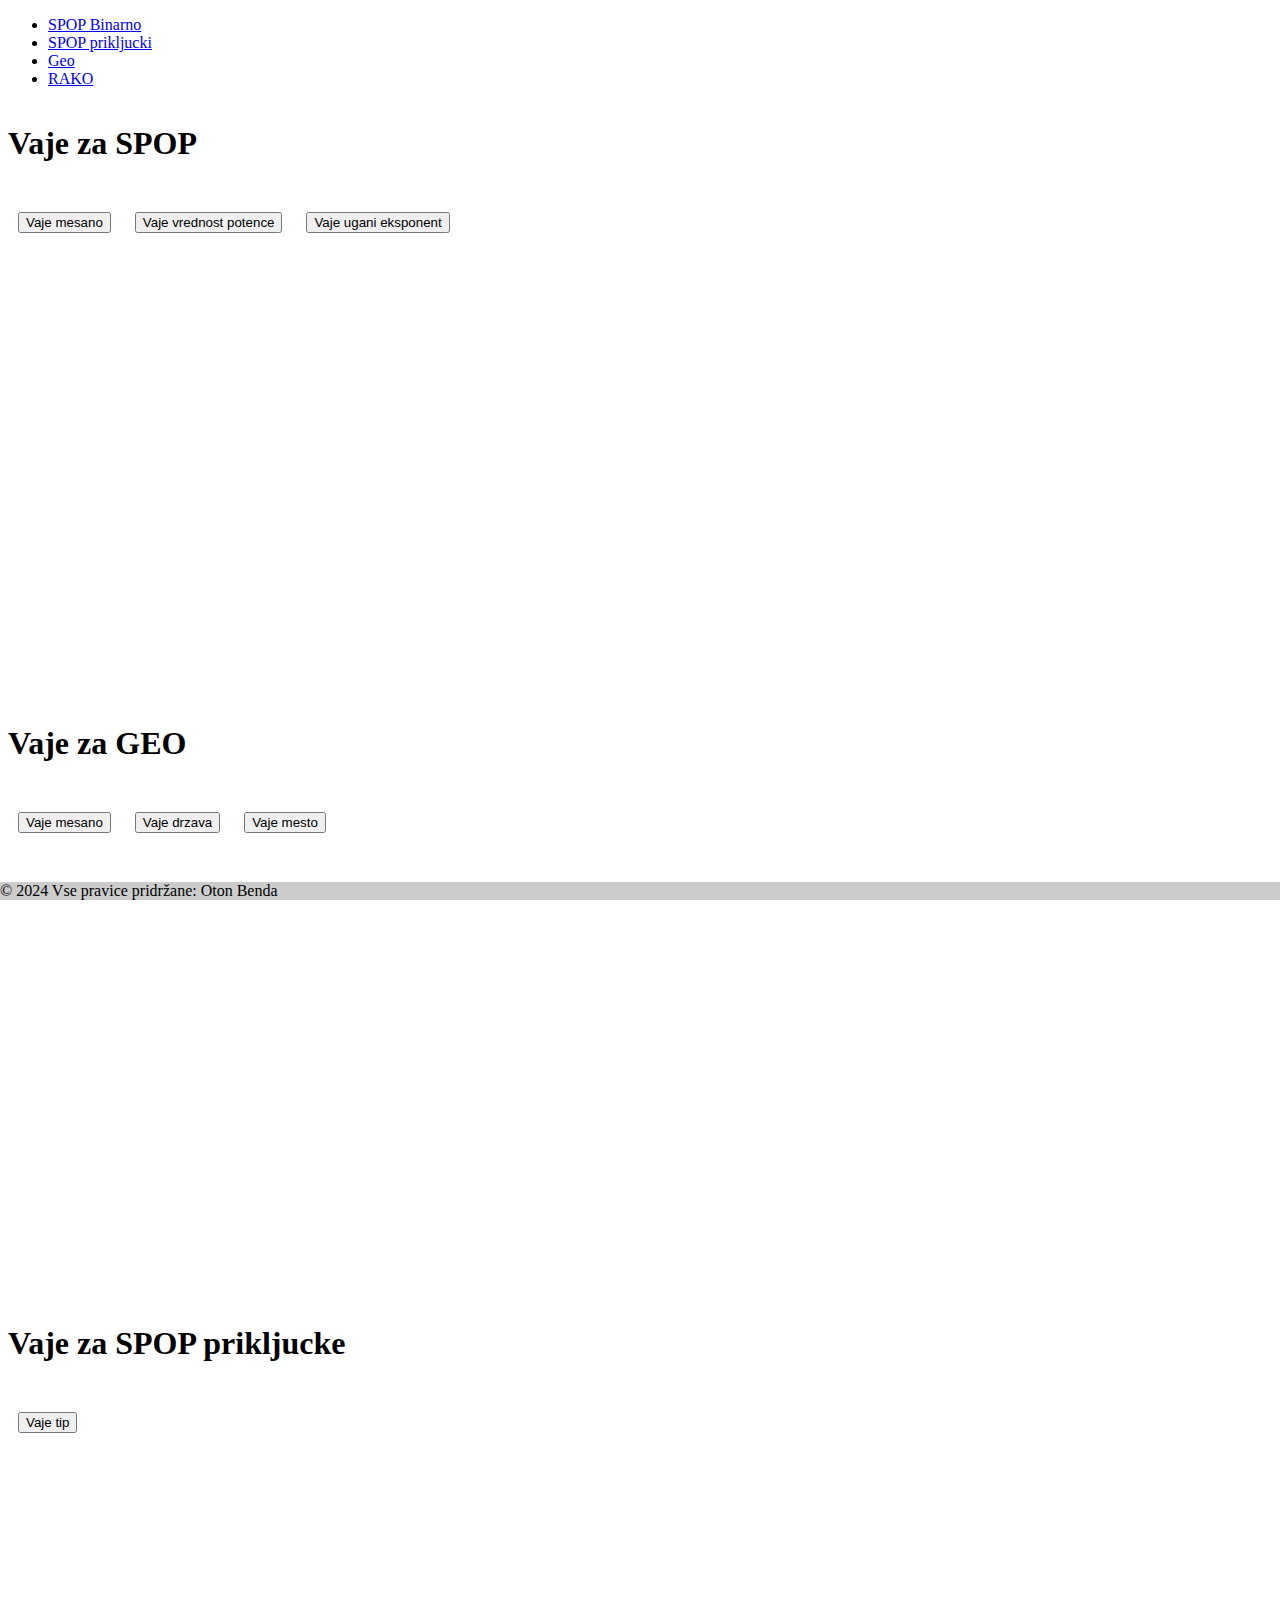
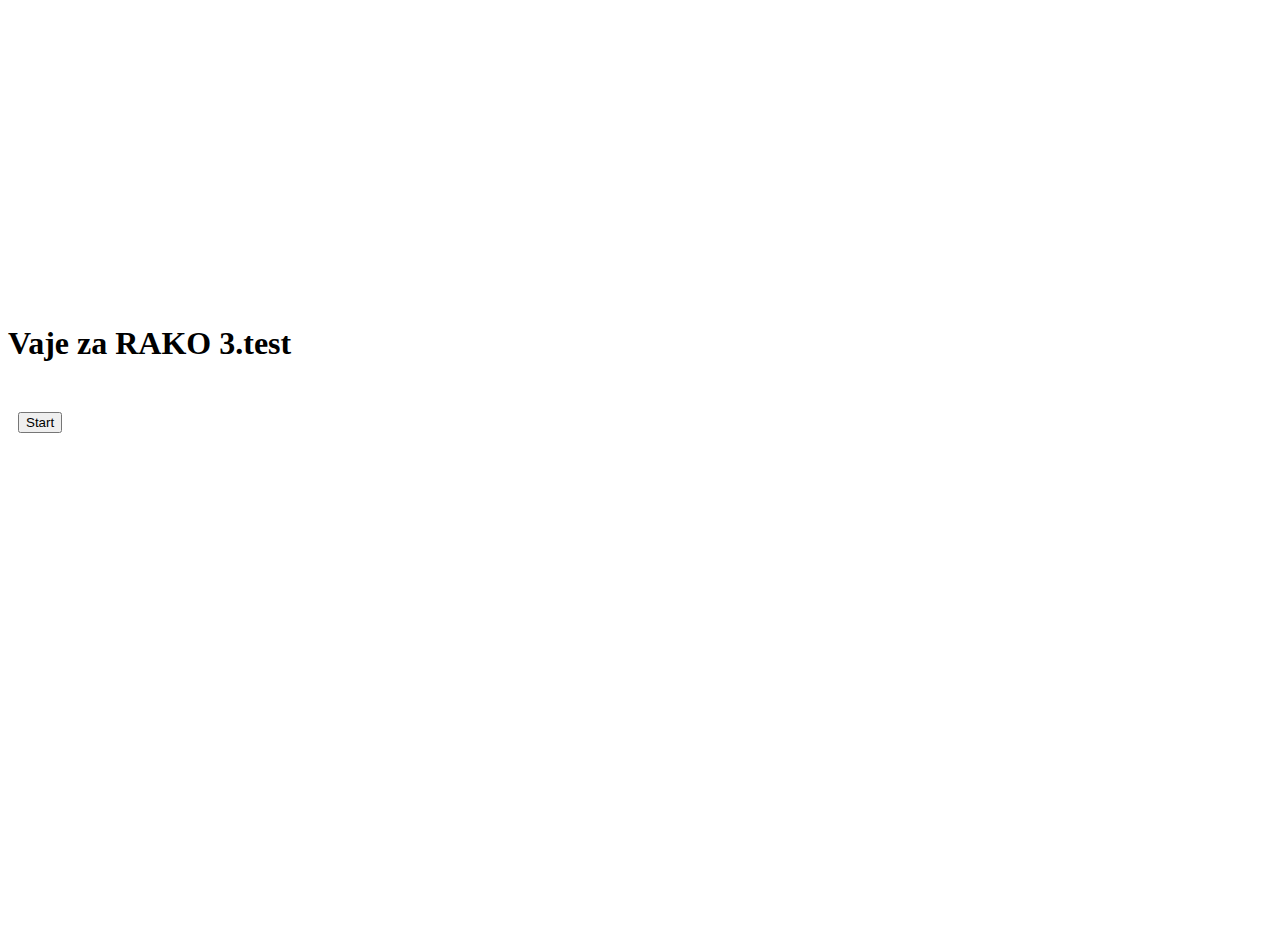
<file: main.html>
<!doctype html>
<html lang="en">
<head>
  <title>SPOP Vaja</title>
  <!-- Required meta tags -->
  <meta charset="utf-8">
  <meta name="viewport" content="width=device-width, initial-scale=1, shrink-to-fit=no">
    <link rel="stylesheet" href="style.css">
  <!-- Bootstrap CSS v5.2.1 -->
  <link href="https://cdn.jsdelivr.net/npm/bootstrap@5.2.1/dist/css/bootstrap.min.css" rel="stylesheet"
    integrity="sha384-iYQeCzEYFbKjA/T2uDLTpkwGzCiq6soy8tYaI1GyVh/UjpbCx/TYkiZhlZB6+fzT" crossorigin="anonymous">

</head>
<body>
  <!-- Nav tabs -->
  <ul
    class="nav nav-tabs"
    id="navId"
    role="tablist"
  >
    <li class="nav-item">
        <a
            href="#tab1Id"
            class="nav-link active"
            data-bs-toggle="tab"
            aria-current="page"
            >SPOP Binarno</a
        >
    </li>
    <li class="nav-item" role="presentation">
        <a href="#tab3Id" class="nav-link" data-bs-toggle="tab"
            >SPOP prikljucki</a
        >
    </li>
    <li class="nav-item" role="presentation">
        <a href="#tab2Id" class="nav-link" data-bs-toggle="tab"
            >Geo</a
        >
    </li>
    <li class="nav-item" role="presentation">
        <a href="#tab4Id" class="nav-link" data-bs-toggle="tab"
            >RAKO</a
        >
    </li>
  </ul>

<div class="tab-content" id="myTabContent">
    <div class="tab-pane fade show active" id="tab1Id" role="tabpanel">
        <main id="main" class="align-items-center justify-content-center " style="height: 600px;">
        <div class="d-block text-center">
        <h1 class="fs-1">Vaje za SPOP</h1>
        <br>
        <input name="mesano" id="mesano" class="btn btn-primary" type="button" onclick="start_mesano()" value="Vaje mesano">
        <input name="vrednost_pot" id="vrednost_pot" class="btn btn-primary" type="button" onclick="start_pot()" value="Vaje vrednost potence">
        <input name="eksponent" id="eksponent" class="btn btn-primary" type="button" onclick="start_eks()" value="Vaje ugani eksponent">
        </div>
  </main>
  <main id="game" class="hidden text-center mt-5">
    <h1 class=" fs-3 mx-auto">Test</h1>
    <h3 class="fs-5">0/0</h3>
    <div id="vnos-eks" class="hidden">
    <label for="vnos" class="fs-5">2ˆ</label>
    <input type="text" class="fs-5" name="vnos" id="input-eks" style="width: 30px; margin-left: 0px !important;">
    <p class="fs-5">= 1024</p>
    <input name="" id="showResultEks" class="btn btn-primary" type="button" value="💡">
    <br>
    <a name="" id="" class="btn btn-primary" href="/index.html" role="button">Nazaj</a>

    </div>
    <div id="vnos-pot" class="hidden">
    <label for="vnos" class="fs-5">2ˆ5 =</label>
    <input type="text" class="fs-5" name="vnos" id="input-pot" style="width: 80px; margin-left: 0px !important;">
    <input name="" id="showResultPot" class="btn btn-primary" type="button" value="💡">
    <br>
    <a name="" id="" class="btn btn-primary" href="/index.html" role="button">Nazaj</a>
    </div>

  </main>
  <script>
// Your code for setting up powersOf2 and powersOf2Reverse...
const powersOf2 = {
    "0": 1,
    "1": 2,
    "2": 4,
    "3": 8,
    "4": 16,
    "5": 32,
    "6": 64,
    "7": 128,
    "8": 256,
    "9": 512,
    "10": 1024,
    "11": 2048,
    "12": 4096,
    "13": 8192,
    "14": 16384,
    "15": 32768,
    "16": 65536
  };
  
  const powersOf2Reverse = {
    "1": 0,
    "2": 1,
    "4": 2,
    "8": 3,
    "16": 4,
    "32": 5,
    "64": 6,
    "128": 7,
    "256": 8,
    "512": 9,
    "1024": 10,
    "2048": 11,
    "4096": 12,
    "8192": 13,
    "16384": 14,
    "32768": 15,
    "65536": 16
  };
  
// Your code for setting up powersOf2 and powersOf2Reverse...

function start_mesano() {
    console.log("hi");
    $('#main').addClass('hidden');
    $('#game').removeClass('hidden');
    $("#game").children("h1")[0].innerText = "Vnesi rešitev";
  
    // Combine the keys from both objects into an array
    const keys = [...Object.keys(powersOf2), ...Object.keys(powersOf2Reverse)];
  
    // Shuffle the keys randomly
    for (let i = keys.length - 1; i > 0; i--) {
      const j = Math.floor(Math.random() * (i + 1));
      [keys[i], keys[j]] = [keys[j], keys[i]];
    }
  
    // Create a new mixed object
    const mixedObject = {};
  
    for (let i = 0; i < keys.length; i++) {
      const key = keys[i];
      if (powersOf2[key] !== undefined) {
        mixedObject[`solution${i + 1}`] = {
          solution: key,
          display: powersOf2[key].toString(),
          type: "exponent"
        };
      } else {
        mixedObject[`solution${i + 1}`] = {
          solution: key,
          display: powersOf2Reverse[key].toString(),
          type: "result"
        };
      }
    }
  
    const totalQuestions = Object.keys(mixedObject).length;
    let currentIndex = 0; // Track the current question index
    let currentQuestionType = ""; // Track the current question type
    let correctAnswers = 0; // Track the number of correct answers
    $('#game').children("h3")[0].innerText = `0/${totalQuestions}`;

    function displayNextQuestion() {
      const currentItem = mixedObject[`solution${currentIndex + 1}`];
  
      if (currentItem.type === "result") {
        $("#vnos-eks").addClass("hidden");
        $("#vnos-pot").removeClass("hidden");
        $("#vnos-pot label")[0].innerText = `2^${currentItem.display} = `;
        currentQuestionType = "result";
      } else if (currentItem.type === "exponent") {
        $("#vnos-pot").addClass("hidden");
        $("#vnos-eks").removeClass("hidden");
        $("#vnos-eks p")[0].innerText = ` = ${currentItem.display}`;
        currentQuestionType = "exponent";
      }
    }
    document.getElementById("showResultPot").addEventListener("click", function () {
        document.getElementById("input-pot").value = mixedObject[`solution${currentIndex + 1}`].solution
    });
    document.getElementById("showResultEks").addEventListener("click", function () {
        document.getElementById("input-eks").value = mixedObject[`solution${currentIndex + 1}`].solution
    });
  
    displayNextQuestion(); // Display the first question
  
    document.querySelector('#input-pot').addEventListener('keypress', function (e) {
      if (e.key === 'Enter') {
        const inputVal = parseInt($("#input-pot").val());
        const currentItem = mixedObject[`solution${currentIndex + 1}`];
  
        if (inputVal === parseInt(currentItem.solution)) {
          // Correct answer logic here
          correctAnswers++;
          currentIndex++; // Move to the next question
          updateProgress(correctAnswers, totalQuestions); // Update progress
          $("#input-pot").val(""); // Clear the input field
          document.getElementById("input-pot").style.backgroundColor = "initial"; // Reset background color
  
          if (currentIndex < totalQuestions) {
            displayNextQuestion(); // Display the next question
          }
        } else {
          // Incorrect answer logic here
          document.getElementById("input-pot").style.backgroundColor = "rgba(255, 0, 0, 0.4)";
        }
      }
    });
  
    document.querySelector('#input-eks').addEventListener('keypress', function (e) {
      if (e.key === 'Enter') {
        const inputVal = parseInt($("#input-eks").val());
        const currentItem = mixedObject[`solution${currentIndex + 1}`];
  
        if (inputVal === parseInt(currentItem.solution)) {
          // Correct answer logic here
          correctAnswers++;
          currentIndex++; // Move to the next question
          updateProgress(correctAnswers, totalQuestions); // Update progress
          $("#input-eks").val(""); // Clear the input field
          document.getElementById("input-eks").style.backgroundColor = "initial"; // Reset background color
  
          if (currentIndex < totalQuestions) {
            displayNextQuestion(); // Display the next question
          }
        } else {
          // Incorrect answer logic here
          document.getElementById("input-eks").style.backgroundColor = "rgba(255, 0, 0, 0.4)";
        }
      }
    });
  
    // Function to update the progress in h3 element
    function updateProgress(correct, total) {
      $('#game').children("h3")[0].innerText = `${correct}/${total}`;
    }
  }
  // Your code for setting up powersOf2 and powersOf2Reverse...
// Your code for setting up powersOf2 and powersOf2Reverse...

function start_pot() {
    console.log("hi");
    $('#main').addClass('hidden');
    $('#game').removeClass('hidden');
    $("#game").children("h1")[0].innerText = "Vnesi rešitev (samo rezultati)";
  
    // Filter questions where the solution is the result
    const filteredQuestions = Object.keys(powersOf2Reverse).map((key) => ({
      solution: key,
      display: powersOf2Reverse[key].toString(),
      type: "result"
    }));
  
    // Shuffle the questions randomly
    for (let i = filteredQuestions.length - 1; i > 0; i--) {
      const j = Math.floor(Math.random() * (i + 1));
      [filteredQuestions[i], filteredQuestions[j]] = [filteredQuestions[j], filteredQuestions[i]];
    }
  
    const totalQuestions = filteredQuestions.length;
    let currentIndex = 0; // Track the current question index
    let correctAnswers = 0; // Track the number of correct answers
    $('#game').children("h3")[0].innerText = `0/${totalQuestions}`;

    function displayNextQuestion() {
      const currentItem = filteredQuestions[currentIndex];
      $("#vnos-eks").addClass("hidden");
      $("#vnos-pot").removeClass("hidden");
      $("#vnos-pot label")[0].innerText = `2^${currentItem.display} = `;
    }
  
    displayNextQuestion(); // Display the first question
  
    document.getElementById("showResultPot").addEventListener("click", function () {
        document.getElementById("input-pot").value = filteredQuestions[currentIndex].solution
    });
    document.querySelector('#input-pot').addEventListener('keypress', function (e) {
      if (e.key === 'Enter') {
        const inputVal = parseInt($("#input-pot").val());
        const currentItem = filteredQuestions[currentIndex];
  
        if (inputVal === parseInt(currentItem.solution)) {
          // Correct answer logic here
          correctAnswers++;
          currentIndex++; // Move to the next question
          updateProgress(correctAnswers, totalQuestions); // Update progress
          $("#input-pot").val(""); // Clear the input field
          document.getElementById("input-pot").style.backgroundColor = "initial"; // Reset background color
  
          if (currentIndex < totalQuestions) {
            displayNextQuestion(); // Display the next question
          }
        } else {
          // Incorrect answer logic here
          document.getElementById("input-pot").style.backgroundColor = "rgba(255, 0, 0, 0.4)";
        }
      }
    });
  
    // Function to update the progress in h3 element
    function updateProgress(correct, total) {
      $('#game').children("h3")[0].innerText = `${correct}/${total}`;
    }
  }
  // Your code for setting up powersOf2 and powersOf2Reverse...

function start_eks() {
    console.log("hi");
    $('#main').addClass('hidden');
    $('#game').removeClass('hidden');
    $("#game").children("h1")[0].innerText = "Vnesi rešitev (samo eksponenti)";
  
    // Filter questions where the solution is the exponent
    const filteredQuestions = Object.keys(powersOf2).map((key) => ({
      solution: key,
      display: powersOf2[key].toString(),
      type: "exponent"
    }));
  
    // Shuffle the questions randomly
    for (let i = filteredQuestions.length - 1; i > 0; i--) {
      const j = Math.floor(Math.random() * (i + 1));
      [filteredQuestions[i], filteredQuestions[j]] = [filteredQuestions[j], filteredQuestions[i]];
    }
  
    const totalQuestions = filteredQuestions.length;
    let currentIndex = 0; // Track the current question index
    let correctAnswers = 0; // Track the number of correct answers
    $('#game').children("h3")[0].innerText = `0/${totalQuestions}`;

    function displayNextQuestion() {
      const currentItem = filteredQuestions[currentIndex];
      $("#vnos-pot").addClass("hidden");
      $("#vnos-eks").removeClass("hidden");
      $("#vnos-eks p")[0].innerText = ` = ${currentItem.display}`;
    }
  
    displayNextQuestion(); // Display the first question

    document.getElementById("showResultEks").addEventListener("click", function () {
        document.getElementById("input-eks").value = filteredQuestions[currentIndex].solution
    });

    document.querySelector('#input-eks').addEventListener('keypress', function (e) {
      if (e.key === 'Enter') {
        const inputVal = parseInt($("#input-eks").val());
        const currentItem = filteredQuestions[currentIndex];
  
        if (inputVal === parseInt(currentItem.solution)) {
          // Correct answer logic here
          correctAnswers++;
          currentIndex++; // Move to the next question
          updateProgress(correctAnswers, totalQuestions); // Update progress
          $("#input-eks").val(""); // Clear the input field
          document.getElementById("input-eks").style.backgroundColor = "initial"; // Reset background color
  
          if (currentIndex < totalQuestions) {
            displayNextQuestion(); // Display the next question
          }
        } else {
          // Incorrect answer logic here
          document.getElementById("input-eks").style.backgroundColor = "rgba(255, 0, 0, 0.4)";
        }
      }
    });
  
    // Function to update the progress in h3 element
    function updateProgress(correct, total) {
      $('#game').children("h3")[0].innerText = `${correct}/${total}`;
    }
  }
  
  </script>
</div>
<div class="tab-pane fade" id="tab2Id" role="tabpanel">
    <main id="main-geo" class="align-items-center justify-content-center " style="height: 600px;">
        <div class="d-block text-center">
          <h1 class="fs-1">Vaje za GEO</h1>
          <br>
          <input name="mesano" id="mesano" class="btn btn-primary" type="button" onclick="start_mesano_geo()" value="Vaje mesano">
          <input name="vrednost_pot" id="vrednost_pot" class="btn btn-primary" type="button" onclick="start_drzava()" value="Vaje drzava">
          <input name="eksponent" id="eksponent" class="btn btn-primary" type="button" onclick="start_mesto()" value="Vaje mesto">
          </div>
    </main>
    <main id="game-geo" class="hidden text-center mt-5">
      <h1 class="fs-3 mx-auto">Test</h1>
      <h3 class="fs-5">0/0</h3>
      <div id="result-container"></div>
      <div id="vnos-mesto" class="hidden">
      <label for="vnos" class="fs-5">2ˆ = </label>
      <input type="text" class="fs-5" name="vnos" id="input-mesto" style="width: 200px; margin-left: 0px !important;">
      <input name="" id="showResultMesto" class="btn btn-primary" type="button" value="💡">
      <br>
      <a name="" id="" class="btn btn-primary" href="/index.html" role="button">Nazaj</a>
      </div>
      <div id="vnos-drzava" class="hidden">
      <label for="vnos" class="fs-5">2ˆ5 =</label>
      <input type="text" class="fs-5" name="vnos" id="input-drzava" style="width: 200px; margin-left: 0px !important;">
      <input name="" id="showResultDrzava" class="btn btn-primary" type="button" value="💡">
      <br>
      <a name="" id="" class="btn btn-primary" href="/index.html" role="button">Nazaj</a>
      </div>

    </main>
    <script>
        // Your code for setting up Mesta and MestaReverse...
        const Mesta = {
            // Napisi dictionary glavnih mest in drzav v evropi (Glavno mesto: drzava)
            "ljubljana": "slovenija",
            "zagreb": "hrvaška",
            "beograd": "srbija",
            "sarajevo": "bosna in hercegovina",
            "podgorica": "črna gora",
            "priština": "kosovo",
            "skopje": "severna makedonija",
            "tirana": "albanija",
            "atene": "grčija",
            "sofija": "bolgarija",
            "bukarešta": "romunija",
            "budimpešta": "madžarska",
            "bratislava": "slovaška",
            "praga": "češka",
            "varšava": "poljska",
            "berlin": "nemčija",
            "kopenhagen": "danska",
            "stockholm": "švedska",
            "oslo": "norveška",
            "helsinki": "finska",
            "reykjavik": "islandija",
            "dublin": "irska",
            "london": "velika britanija",
            "amsterdam": "nizozemska",
            "bruselj": "belgija",
            "pariz": "francija",
            "luksemburg": "luksemburg",
            "bern": "švica",
            "vatikan": "vatikan",
            "monako": "monako",
            "lizbona": "portugalska",
            "madrid": "španija",
            "rim": "italija",
            "valeta": "malta",
            "san marino": "san marino"
        };
      
        const MestaReverse = {
            // Napisi dictionary glavnih mest in drzav v evropi (Drzava: glavno mesto)
            "slovenija": "ljubljana",
            "hrvaška": "zagreb",
            "srbija": "beograd",
            "bosna in hercegovina": "sarajevo",
            "črna gora": "podgorica",
            "kosovo": "priština",
            "makedonija": "skopje",
            "albanija": "tirana",
            "grčija": "atene",
            "bolgarija": "sofija",
            "romunija": "bukarešta",
            "madžarska": "budimpešta",
            "slovaška": "bratislava",
            "češka": "praga",
            "poljska": "varšava",
            "nemčija": "berlin",
            "danska": "kopenhagen",
            "švedska": "stockholm",
            "norveška": "oslo",
            "finska": "helsinki",
            "islandija": "reykjavik",
            "irska": "dublin",
            "velika britanija": "london",
            "nizozemska": "amsterdam",
            "belgija": "bruselj",
            "francija": "pariz",
            "luksemburg": "luksemburg",
            "švica": "bern",
            "vatikan": "vatikan",
            "monako": "monako",
            "portugalska": "lizbona",
            "španija": "madrid",
            "italija": "rim",
            "malta": "valeta",
            "san marino": "san marino"
        };
          
        // Your code for setting up Mesta and MestaReverse...
        
        function start_mesano_geo() {
            console.log("hi");
            $('#main-geo').addClass('hidden');
            $('#game-geo').removeClass('hidden');
            $("#game-geo").children("h1")[0].innerText = "Vnesi rešitev";
            $("#result-container").empty();
    
            // Combine the keys from both objects into an array
            const keys = [...Object.keys(Mesta), ...Object.keys(MestaReverse)];
          
            // Shuffle the keys randomly
            for (let i = keys.length - 1; i > 0; i--) {
              const j = Math.floor(Math.random() * (i + 1));
              [keys[i], keys[j]] = [keys[j], keys[i]];
            }
          
            // Create a new mixed object
            const mixedObject = {};
          
            for (let i = 0; i < keys.length; i++) {
              const key = keys[i];
              if (Mesta[key] !== undefined) {
                mixedObject[`solution${i + 1}`] = {
                  solution: key,
                  display: Mesta[key].toString(),
                  type: "mesto"
                };
              } else {
                mixedObject[`solution${i + 1}`] = {
                  solution: key,
                  display: MestaReverse[key].toString(),
                  type: "drzava"
                };
              }
            }
          
            const totalQuestions = Object.keys(mixedObject).length;
            let currentIndex = 0; // Track the current question index
            let currentQuestionType = ""; // Track the current question type
            let correctAnswers = 0; // Track the number of correct answers
            let wrongAnswers = 0; // Track the number of wrong answers
            $('#game-geo').children("h3")[0].innerText = `0/${totalQuestions}`;
        
            function displayNextQuestion() {
              const currentItem = mixedObject[`solution${currentIndex + 1}`];
          
              if (currentItem.type === "drzava") {
                $("#vnos-mesto").addClass("hidden");
                $("#vnos-drzava").removeClass("hidden");
                $("#vnos-drzava label")[0].innerText = `${currentItem.display}: `;
                currentQuestionType = "drzava";
              } else if (currentItem.type === "mesto") {
                $("#vnos-drzava").addClass("hidden");
                $("#vnos-mesto").removeClass("hidden");
                $("#vnos-mesto label")[0].innerText = `${currentItem.display}: `;
                currentQuestionType = "mesto";
              }
            }
            document.getElementById("showResultDrzava").addEventListener("click", function () {
                document.getElementById("input-drzava").value = mixedObject[`solution${currentIndex + 1}`].solution
            });
            document.getElementById("showResultMesto").addEventListener("click", function () {
                document.getElementById("input-mesto").value = mixedObject[`solution${currentIndex + 1}`].solution
            });
          
            displayNextQuestion(); // Display the first question
          
            document.querySelector('#input-drzava').addEventListener('keypress', function (e) {
              if (e.key === 'Enter') {
                const inputVal = $("#input-drzava").val().toLowerCase();
                const currentItem = mixedObject[`solution${currentIndex + 1}`];
          
                if (inputVal === currentItem.solution) {
                  // Correct answer logic here
                  correctAnswers++;
                  currentIndex++; // Move to the next question
                  updateProgress(correctAnswers, wrongAnswers, totalQuestions); // Update progress
                  $("#input-drzava").val(""); // Clear the input field
                  document.getElementById("input-drzava").style.backgroundColor = "initial"; // Reset background color
          
                  if (currentIndex < totalQuestions) {
                    displayNextQuestion(); // Display the next question
                  }
                  else {
                    displayResult(correctAnswers, wrongAnswers); // Display the result at the end
                    }
                } else {
                  // Incorrect answer logic here
                  wrongAnswers++;
                  document.getElementById("input-drzava").style.backgroundColor = "rgba(255, 0, 0, 0.4)";
                }
              }
            });
          
            document.querySelector('#input-mesto').addEventListener('keypress', function (e) {
              if (e.key === 'Enter') {
                const inputVal = $("#input-mesto").val().toLowerCase();
                const currentItem = mixedObject[`solution${currentIndex + 1}`];
          
                if (inputVal === currentItem.solution) {
                  // Correct answer logic here
                  correctAnswers++;
                  currentIndex++; // Move to the next question
                  updateProgress(correctAnswers,wrongAnswers, totalQuestions); // Update progress
                  $("#input-mesto").val(""); // Clear the input field
                  document.getElementById("input-mesto").style.backgroundColor = "initial"; // Reset background color
          
                  if (currentIndex < totalQuestions) {
                    displayNextQuestion(); // Display the next question
                  }
                  else {
                    displayResult(correctAnswers, wrongAnswers); // Display the result at the end
                  }
                } else {
                  // Incorrect answer logic here
                  wrongAnswers++;
                  document.getElementById("input-mesto").style.backgroundColor = "rgba(255, 0, 0, 0.4)";
                }
              }
            });
          
            // Function to update the progress in h3 element
            function updateProgress(correct, wrong, total) {
                    $('#game-geo').children("h3")[0].innerHTML = `<span style="color: green">${correct}</span>/<span style="color: red">${wrong}</span>/${total}`;
             }
            function displayResult(correct, wrong) {
                const ratio = correct / (correct + wrong);
                const resultText = `Pravilno/Nepravilno: ${correct}/${wrong} (${ratio.toFixed(2) * 100}%)`;
                // Display the result in an element of your choice
                // For example, you can create a new <p> element and append it to a specific container
                const resultElement = document.createElement("p");
                resultElement.innerText = resultText;
                document.getElementById("result-container").appendChild(resultElement);
            }
          }
          // Your code for setting up Mesta and MestaReverse...
        // Your code for setting up Mesta and MestaReverse...
        
        function start_drzava() {
                console.log("hi");
                $('#main-geo').addClass('hidden');
                $('#game-geo').removeClass('hidden');
                $("#game-geo").children("h1")[0].innerText = "Vnesi rešitev";
                $("#result-container").empty();
            
                // Filter questions where the solution is the result
                const filteredQuestions = Object.keys(MestaReverse).map((key) => ({
                    solution: key,
                    display: MestaReverse[key].toString(),
                    type: "drzava"
                }));
            
                // Shuffle the questions randomly
                for (let i = filteredQuestions.length - 1; i > 0; i--) {
                    const j = Math.floor(Math.random() * (i + 1));
                    [filteredQuestions[i], filteredQuestions[j]] = [filteredQuestions[j], filteredQuestions[i]];
                }
            
                const totalQuestions = filteredQuestions.length;
                let currentIndex = 0; // Track the current question index
                let correctAnswers = 0; // Track the number of correct answers
                let wrongAnswers = 0; // Track the number of wrong answers
                $('#game-geo').children("h3")[0].innerText = `0/${totalQuestions}`;
        
                function displayNextQuestion() {
                    const currentItem = filteredQuestions[currentIndex];
                    $("#vnos-mesto").addClass("hidden");
                    $("#vnos-drzava").removeClass("hidden");
                    $("#vnos-drzava label")[0].innerText = `${currentItem.display}: `;
                }
                displayNextQuestion(); // Display the first question
            
                document.getElementById("showResultDrzava").addEventListener("click", function () {
                        document.getElementById("input-drzava").value = filteredQuestions[currentIndex].solution
                });
                document.querySelector('#input-drzava').addEventListener('keypress', function (e) {
                    if (e.key === 'Enter') {
                        const inputVal = $("#input-drzava").val().toLowerCase();
                        const currentItem = filteredQuestions[currentIndex];
            
                        if (inputVal === currentItem.solution) {
                            // Correct answer logic here
                            correctAnswers++;
                            currentIndex++; // Move to the next question
                            updateProgress(correctAnswers, wrongAnswers, totalQuestions); // Update progress
                            $("#input-drzava").val(""); // Clear the input field
                            document.getElementById("input-drzava").style.backgroundColor = "initial"; // Reset background color
            
                            if (currentIndex < totalQuestions) {
                                displayNextQuestion(); // Display the next question
                            } else {
                                displayResult(correctAnswers, wrongAnswers); // Display the result at the end
                            }
                        } else {
                            // Incorrect answer logic here
                            wrongAnswers++;
                            document.getElementById("input-drzava").style.backgroundColor = "rgba(255, 0, 0, 0.4)";
                        }
                    }
                });
            
                // Function to update the progress in h3 element
                function updateProgress(correct, wrong, total) {
                    $('#game-geo').children("h3")[0].innerHTML = `<span style="color: green">${correct}</span>/<span style="color: red">${wrong}</span>/${total}`;
             }
                
                // Function to display the result at the end
                function displayResult(correct, wrong) {
                    const ratio = correct / (correct + wrong);
                    const resultText = `Pravilno/Nepravilno: ${correct}/${wrong} (${ratio.toFixed(2) * 100}%)`;
                    // Display the result in an element of your choice
                    // For example, you can create a new <p> element and append it to a specific container
                    const resultElement = document.createElement("p");
                    resultElement.innerText = resultText;
                    document.getElementById("result-container").appendChild(resultElement);
                }
            }
          // Your code for setting up Mesta and MestaReverse...
        
        function start_mesto() {
            console.log("hi");
            $('#main-geo').addClass('hidden');
            $('#game-geo').removeClass('hidden');
            $("#game-geo").children("h1")[0].innerText = "Vnesi rešitev";
            $("#result-container").empty();
    
            // Filter questions where the solution is the mesto
            const filteredQuestions = Object.keys(Mesta).map((key) => ({
                solution: key,
                display: Mesta[key].toString(),
                type: "mesto"
            }));
    
            // Shuffle the questions randomly
            for (let i = filteredQuestions.length - 1; i > 0; i--) {
                const j = Math.floor(Math.random() * (i + 1));
                [filteredQuestions[i], filteredQuestions[j]] = [filteredQuestions[j], filteredQuestions[i]];
            }
    
            const totalQuestions = filteredQuestions.length;
            let currentIndex = 0; // Track the current question index
            let correctAnswers = 0; // Track the number of correct answers
            let wrongAnswers = 0; // Track the number of wrong answers
            $('#game-geo').children("h3")[0].innerText = `0/${totalQuestions}`;
    
            function displayNextQuestion() {
                const currentItem = filteredQuestions[currentIndex];
                $("#vnos-drzava").addClass("hidden");
                $("#vnos-mesto").removeClass("hidden");
                $("#vnos-mesto label")[0].innerText = `${currentItem.display}: `;
            }
    
            displayNextQuestion(); // Display the first question
    
            document.getElementById("showResultMesto").addEventListener("click", function () {
                document.getElementById("input-mesto").value = filteredQuestions[currentIndex].solution
            });
    
            document.querySelector('#input-mesto').addEventListener('keypress', function (e) {
                if (e.key === 'Enter') {
                    const inputVal = $("#input-mesto").val().toLowerCase();
                    const currentItem = filteredQuestions[currentIndex];
    
                    if (inputVal === currentItem.solution) {
                        // Correct answer logic here
                        correctAnswers++;
                        currentIndex++; // Move to the next question
                        updateProgress(correctAnswers,wrongAnswers, totalQuestions); // Update progress
                        $("#input-mesto").val(""); // Clear the input field
                        document.getElementById("input-mesto").style.backgroundColor = "initial"; // Reset background color
    
                        if (currentIndex < totalQuestions) {
                            displayNextQuestion(); // Display the next question
                        }
                         else {
                        displayResult(correctAnswers, wrongAnswers); // Display the result at the end
                        }
                    } else {
                        // Incorrect answer logic here
                        wrongAnswers++;
                        document.getElementById("input-mesto").style.backgroundColor = "rgba(255, 0, 0, 0.4)";
                    }
                }
            });
    
            // Function to update the progress in h3 element
            function updateProgress(correct, wrong, total) {
                    $('#game-geo').children("h3")[0].innerHTML = `<span style="color: green">${correct}</span>/<span style="color: red">${wrong}</span>/${total}`;
             }
    
            // Function to display the correct/wrong ratio
            function displayResult(correct, wrong) {
                const ratio = correct / (correct + wrong);
                const resultText = `Pravilno/Nepravilno: ${correct}/${wrong} (${ratio.toFixed(2) * 100}%)`;
                // Display the result in an element of your choice
                // For example, you can create a new <p> element and append it to a specific container
                const resultElement = document.createElement("p");
                resultElement.innerText = resultText;
                document.getElementById("result-container").appendChild(resultElement);
            }
        }
          
          </script>
</div>
<div class="tab-pane fade" id="tab3Id" role="tabpanel">
    <main id="main-spop2" class="align-items-center justify-content-center " style="height: 600px;">
        <div class="d-block text-center">
          <h1 class="fs-1">Vaje za SPOP prikljucke</h1>
          <br>
          <input name="vrednost_pot" id="vrednost_pot" class="btn btn-primary" type="button" onclick="start_spop2()" value="Vaje tip">
          </div>
    </main>
    <main id="game-spop2" class="hidden text-center mt-5">
      <h1 class=" fs-3 mx-auto">Test</h1>
      <h3 class="fs-5">0/0</h3>
      <div id="result-container-spop2"></div>
      <div class="" id="other">
      <div id="vnos-spop2" class="hidden">
      <label for="vnos" class="fs-5">2ˆ = </label>
      <input type="text" class="fs-5" name="vnos" id="input-spop2" style="width: 200px; margin-left: 0px !important;">
      <input name="" id="showResultSpop2" class="btn btn-primary" type="button" value="💡">
      <br>
      </div>
      <a name="" id="" class="btn btn-primary" href="/index.html" role="button">Nazaj</a>
      </div>

    </main>
<script>
    // Your code for setting up Mesta and MestaReverse...
const TipPrikljuckov = {
    // Napisi dictionary racunalniskih prikljuckov in njihov tip (serijski, vzporedni) z malimi crkami
    "usb": "serijski",
    "hdmi": "vzporedni",
    //"vga": "vzporedni",
    "ethernet": "serijski",
    "dvi": "vzporedni",
    "displayport": "serijski",
    "thunderbolt": "serijski",
    "sata": "serijski",
    "RS232": "serijski", 
    "PS/2": "serijski",
    "LPT - DB-25": "vzporedni",
    "SCSI":"vzporeden"
};


  
// Your code for setting up Mesta and MestaReverse...

function start_spop2() {
    console.log("hi");
    $('#main-spop2').addClass('hidden');
    $('#game-spop2').removeClass('hidden');
    $("#game-spop2").children("h1")[0].innerText = "Vnesi rešitev";
    $("#result-container").empty();

    // Filter questions where the solution is the mesto
    const filteredQuestions = Object.keys(TipPrikljuckov).map((key) => ({
        solution: TipPrikljuckov[key].toString(),
        display: key,
        type: "tip"
    }));
    // Shuffle the questions randomly
    for (let i = filteredQuestions.length - 1; i > 0; i--) {
        const j = Math.floor(Math.random() * (i + 1));
        [filteredQuestions[i], filteredQuestions[j]] = [filteredQuestions[j], filteredQuestions[i]];
    }

    const totalQuestions = filteredQuestions.length;
    let currentIndex = 0; // Track the current question index
    let correctAnswers = 0; // Track the number of correct answers
    let wrongAnswers = 0; // Track the number of wrong answers
    $('#game-spop2').children("h3")[0].innerText = `0/${totalQuestions}`;

    function displayNextQuestion() {
        const currentItem = filteredQuestions[currentIndex];
        $("#vnos-spop2").removeClass("hidden");
        $("#vnos-spop2 label")[0].innerText = `${currentItem.display}: `;
    }

    displayNextQuestion(); // Display the first question

    document.getElementById("showResultSpop2").addEventListener("click", function () {
        document.getElementById("input-spop2").value = filteredQuestions[currentIndex].solution
    });

    document.querySelector('#input-spop2').addEventListener('keypress', function (e) {
        if (e.key === 'Enter') {
            const inputVal = $("#input-spop2").val().toLowerCase();
            const currentItem = filteredQuestions[currentIndex];
            console.log("HI3")
            if (inputVal === currentItem.solution) {
                console.log("hi2")
                // Correct answer logic here
                correctAnswers++;
                currentIndex++; // Move to the next question
                $("#input-spop2").val(""); // Clear the input field
                document.getElementById("input-spop2").style.backgroundColor = "initial"; // Reset background color
                console.log(currentIndex)
                console.log(totalQuestions)
                if (currentIndex < totalQuestions) {
                    console.log("Hi")
                    displayNextQuestion(); // Display the next question
                }
                else if (currentIndex === totalQuestions){
                    displayResult(correctAnswers, wrongAnswers); // Display the result at the end
                }
            } else {
                // Incorrect answer logic here
                wrongAnswers++;
                document.getElementById("input-spop2").style.backgroundColor = "rgba(255, 0, 0, 0.4)";
            }
            updateProgress(correctAnswers, wrongAnswers, totalQuestions); // Update progress
        }
    });

    // Function to update the progress in h3 element
    function updateProgress(correct, wrong, total) {
        $('#game-spop2').children("h3")[0].innerHTML = `<span style="color: green">${correct}</span>/<span style="color: red">${wrong}</span>/${total}`;
    }

    // Function to display the correct/wrong ratio
function displayResult(correct, wrong) {
    console.log("Hey hey")
    const ratio = correct / (correct + wrong);
    const resultText = `Pravilno/Nepravilno: ${correct}/${wrong} (${(ratio * 100).toFixed(2)}%)`;
    // Display the result in an element of your choice
    // For example, you can create a new <p> element and append it to a specific container
    const resultElement = document.createElement("p");
    resultElement.innerText = resultText;
    resultElement.className = "fs-5";
    document.getElementById("result-container-spop2").appendChild(resultElement);

    // Hide the input and other elements
    document.getElementById("other").style.display = 'none';
    // Add other elements you want to hide here
    // For example:
    // document.getElementById("other-element-id").style.display = 'none';
}
}
</script>
</div>

</div>
</div>

<div class="tab-pane fade" id="tab4Id" role="tabpanel">
  <main id="main-rako3" class="align-items-center justify-content-center" style="height: 600px;">
    <div class="d-block text-center">
      <h1 class="fs-1">Vaje za RAKO 3.test</h1>
      <br>
      <input name="vrednost_pot" id="vrednost_pot" class="btn btn-primary" type="button" onclick="startTest()" value="Start">
    </div>
  </main>

  <main id="game-rako3" class="hidden text-center mt-5">
    <h1 class="fs-3 mx-auto">Test</h1>
    <div id="vprasanje" class="fs-3 text-underline"></div>
    <div id="other">
      <h1 id="odgovor" class="fs-5">Odgovor je skrit.</h1>
      <input name="" id="showResultRako3" class="btn btn-primary" type="button" value="💡" onclick="showAnswer()">
      <br>
    </div>
    <a name="" id="" class="btn btn-primary" href="/index.html" role="button">Nazaj</a>
  </main>
</div>

<script>
  // Define questions and answers
  const questionsAndAnswers = [
    { question: "Kaj je IPv6?", answer: "IPv6 je internetni protokol naslednje generacije, ki nadomešča IPv4 in omogoča več naslovov." },
    { question: "Koliko bitov ima naslov IPv6?", answer: "IPv6 naslov ima 128 bitov." },
    { question: "Kako je zapisan naslov IPv6?", answer: "IPv6 naslov je zapisan v šestnajstiškem sistemu in sklope ločujemo z dvopičjem." },
    { question: "Kaj pomeni SLAAC pri IPv6?", answer: "SLAAC (Stateless Address Autoconfiguration) omogoča napravam, da si same generirajo IPv6 naslov brez DHCP strežnika." },
    { question: "Katere vrste naslovov obstajajo v IPv6?", answer: "Obstajajo globalno unikatni, link-local, lokalni IP (::1/128) in privzeti prehod (::/0) naslovi." },
    { question: "Katera polja zagotavljajo kvaliteto storitve v IPv6?", answer: "Polji Traffic class in Flow control." },
    { question: "Kateri protokoli delujejo na transportni plasti?", answer: "TCP, UDP in SCTP." },
    { question: "Kaj je TCP?", answer: "TCP (Transmission Control Protocol) je zanesljiv protokol, ki razbija dolga sporočila na segmente, preverja napake in zagotavlja vrstni red prenosa." },
    { question: "Kaj pomeni trojno rokovanje v TCP?", answer: "Trojno rokovanje (three-way handshake) vzpostavi povezavo med napravama s sinhronizacijskim mehanizmom." },
    { question: "Kaj je UDP?", answer: "UDP (User Datagram Protocol) je hitrejši, a nezanesljiv protokol, ki ne preverja dostave podatkov." },
    { question: "Kaj je NAT?", answer: "NAT (Network Address Translation) omogoča prevajanje notranjih IP naslovov v zunanje, da lahko več naprav uporablja en javni IP." },
    { question: "Kaj pomeni avtentikacija?", answer: "Avtentikacija preverja identiteto uporabnika na podlagi gesla, prstnega odtisa ali druge metode." },
    { question: "Kaj pomeni avtorizacija?", answer: "Avtorizacija določa, kaj lahko uporabnik počne po uspešni avtentikaciji." },
    { question: "Kaj je sejni žeton?", answer: "Sejni žeton (session token) je unikatna vrednost, ki identificira uporabnikovo povezavo brez ponovne avtentikacije." },
    { question: "Katera plast v OSI modelu skrbi za šifriranje?", answer: "Predstavitvena plast (6. plast OSI modela)." },
    { question: "Kaj je simetrično šifriranje?", answer: "Simetrično šifriranje uporablja isti ključ za šifriranje in dešifriranje podatkov." },
    { question: "Kaj je asimetrično šifriranje?", answer: "Asimetrično šifriranje uporablja par ključev: javni ključ za šifriranje in zasebni ključ za dešifriranje." },
    { question: "Kaj je Cezarjeva šifra?", answer: "Cezarjeva šifra je substitucijska šifra, ki premakne vsako črko za določen številčni premik v abecedi." },
];

console.log(questionsAndAnswers);

  let currentQuestionIndex = -1;
  let currentAnswer = "";

  // Function to start the test when the 'Start' button is clicked
  function startTest() {
      // Show the game container and hide the start screen
      document.getElementById("main-rako3").classList.add("hidden");
      document.getElementById("game-rako3").classList.remove("hidden");
      
      // Start the first question
      nextQuestion();
  }

  // Function to show the next question
 // Function to show the next question
function nextQuestion() {
  currentQuestionIndex++;
   
  if (currentQuestionIndex < questionsAndAnswers.length) {
    // Get the next question and answer
    const currentQuestion = questionsAndAnswers[currentQuestionIndex];
    document.getElementById("vprasanje").innerText = currentQuestion.question;
    currentAnswer = currentQuestion.answer;
    
    // Reset the answer text and hide it
    document.getElementById("odgovor").innerText = "Odgovor je skrit.";
  } else {
    // If there are no more questions, show the end message
    document.getElementById("vprasanje").innerText = "Konec vprašanj!";
    document.getElementById("odgovor").innerText = "";
    document.getElementById("showResultRako3").disabled = true; // Disable button after all questions
  }
}

  // Function to show the answer when the 💡 button is clicked
  function showAnswer() {
    console.log("show")
    document.getElementById("odgovor").innerText = currentAnswer;
  }

  // Event listener for spacebar to move to the next question
  let spaceKeyActive = false;

document.addEventListener("keydown", function(event) {
  if (event.code === "Space" && !spaceKeyActive) {
      spaceKeyActive = true; // Prevent repeated triggers
      document.getElementById("odgovor").innerText = "Odgovor je skrit."; // Hide previous answer
      nextQuestion(); // Load next question
  }
});

document.addEventListener("keyup", function(event) {
  if (event.code === "Space") {
      spaceKeyActive = false; // Reset flag on key release
  }
});

</script>





    <div class="footer text-center p-3" style="background-color: rgba(0, 0, 0, 0.2);">
        © 2024 Vse pravice pridržane:
        <span class="text-end" href="https://mdbootstrap.com/">Oton Benda</span>
    </div>

<!-- (Optional) - Place this js code after initializing bootstrap.min.js or bootstrap.bundle.min.js -->



<!-- Bootstrap JavaScript Libraries -->
<script src="https://cdn.jsdelivr.net/npm/@popperjs/core@2.11.6/dist/umd/popper.min.js"
integrity="sha384-oBqDVmMz9ATKxIep9tiCxS/Z9fNfEXiDAYTujMAeBAsjFuCZSmKbSSUnQlmh/jp3" crossorigin="anonymous">
</script>
<script src="https://code.jquery.com/jquery-3.7.1.min.js" integrity="sha256-/JqT3SQfawRcv/BIHPThkBvs0OEvtFFmqPF/lYI/Cxo=" crossorigin="anonymous"></script>
<script src="https://cdn.jsdelivr.net/npm/bootstrap@5.2.1/dist/js/bootstrap.min.js"
integrity="sha384-7VPbUDkoPSGFnVtYi0QogXtr74QeVeeIs99Qfg5YCF+TidwNdjvaKZX19NZ/e6oz" crossorigin="anonymous">
</script>
<script>
    var triggerEl = document.querySelector("#navId a");
    bootstrap.Tab.getInstance(triggerEl).show(); // Select tab by name
</script>
</body>

</html>
</file>
<file: style.css>
input {
    margin: 10px !important;
}
#main,#main-geo,#main-spop2 {
    display: flex
}
.hidden {
    display: none !important;
}
html,body {
    height: 100vh;
}
.footer {
    position: absolute;
    bottom: 0;
    left: 0;
    width: 100%;

}
</file>
